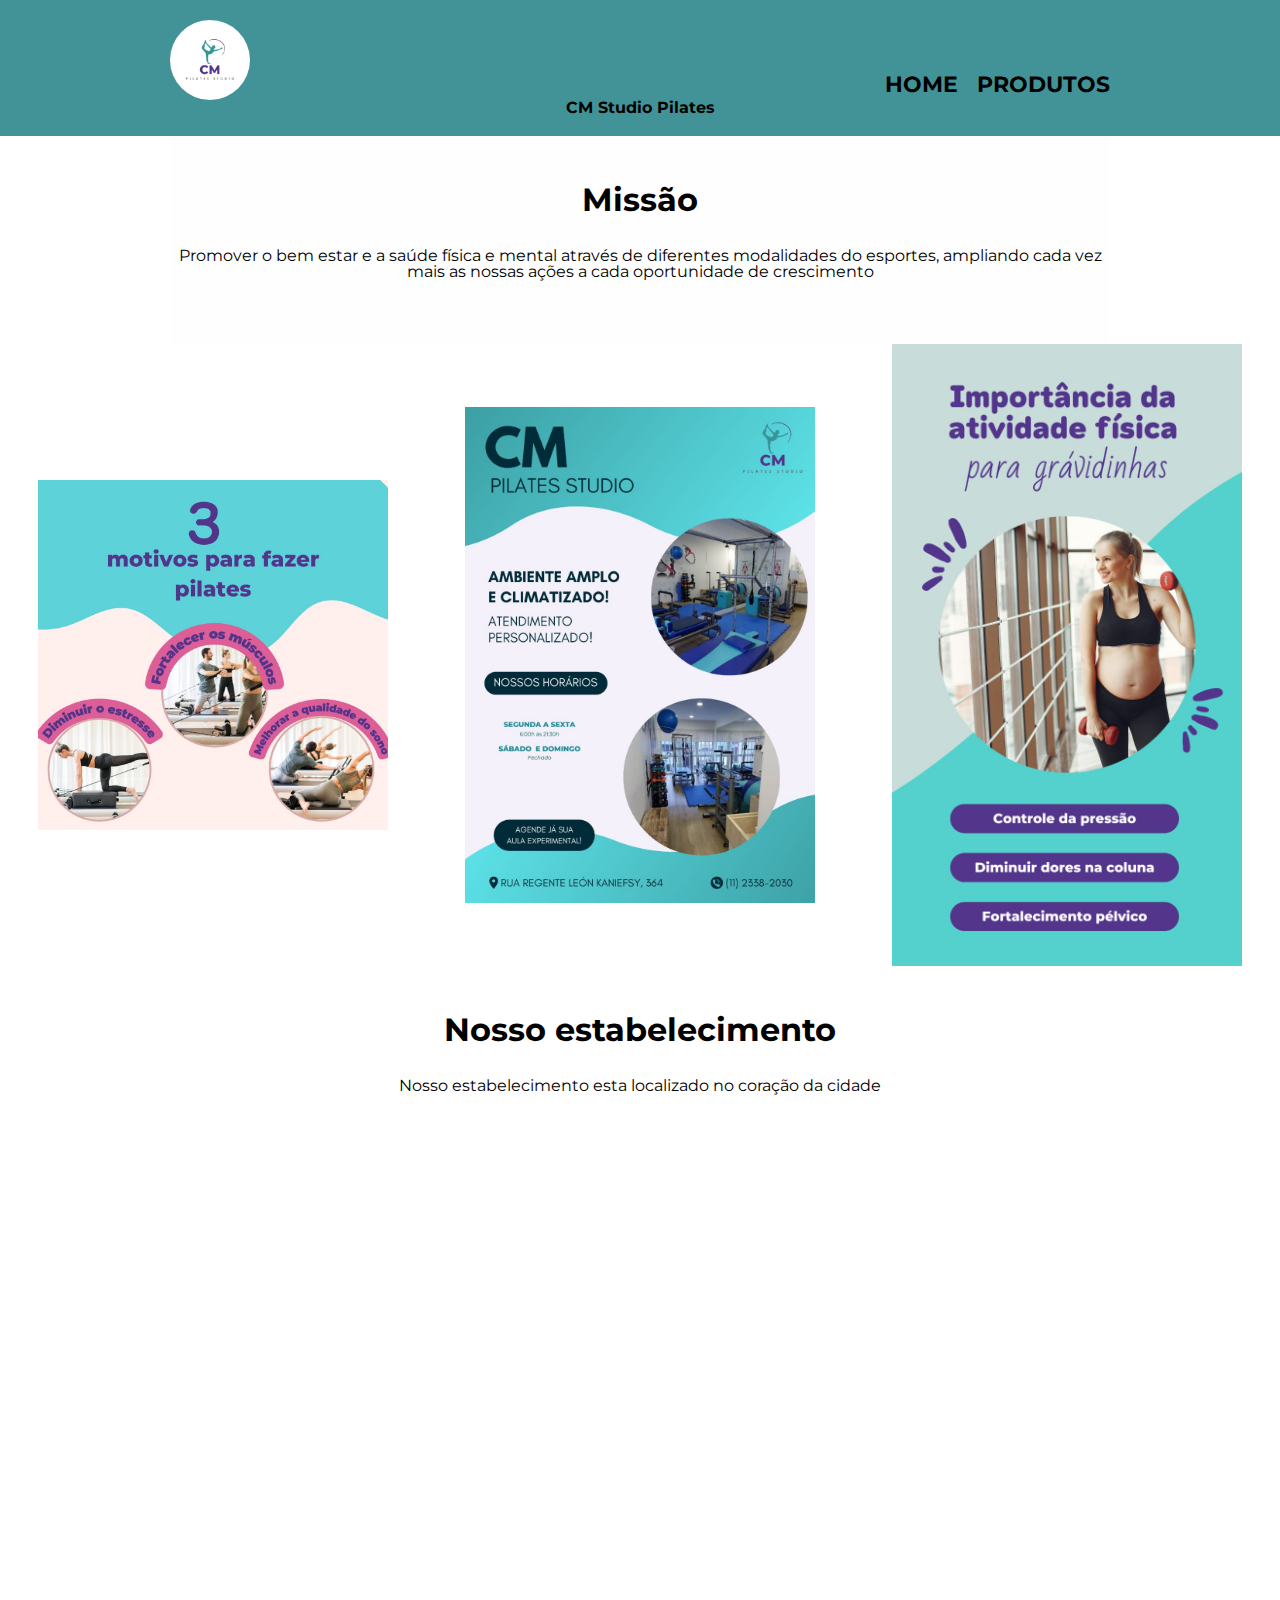
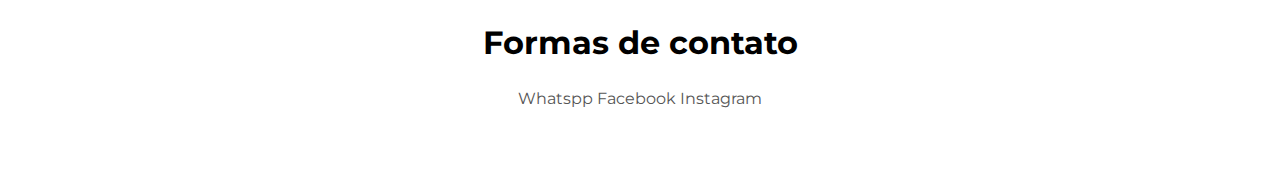
<file: p_project-main/new_project/pg-inicial/index.html>
<!DOCTYPE html>
<html lang="pt-br">

<head>
  <meta charset="UTF-8">
  <meta http-equiv="X-UA-Compatible" content="IE=edge">
  <meta name="viewport" content="width=device-width, initial-scale=1.0">
  <title></title>
  <link rel="stylesheet" href="reset.css">
  <link rel="stylesheet" href="style.css">
  <link href="https://fonts.googleapis.com/css?family=Montserrat&display=swap" rel="stylesheet">
</head>

<body>
  <header>
    <div class="caixa">
      <img class="logo" src="img/pilates-logo.jpeg">
      <h1>CM Studio Pilates</h1>
 
      <nav>
        <ul>
          <li><a href="./index.html">Home</a></li>
          <li><a href="../pg-produtos/produtos.html">Produtos</a></li>
        </ul>
      </nav>
    </div>
  </header>
      </ul>
  </section>
  <section class="principal">
    <h2 class="titulo-principal">Missão</h2>
    <p class="subtitulo-missão">
      Promover o bem estar e a saúde física
      e mental através de diferentes modalidades do esportes, ampliando cada vez mais as nossas ações a cada oportunidade de crescimento
    </p>
  </section>

  <div class="img_column">
    <img class="one" src="./img/pilates-1.jpeg">
    <img class="two" src="../pg-inicial/img/pilates-info.jpeg">
    <img class="three_img" src="./img/pilates-2.jpeg">
  </div>
  <main>
    <section class="mapa">
      <h3 class="titulo-principal">Nosso estabelecimento</h3>
      <p>Nosso estabelecimento esta localizado no coração da cidade</p>

      <div class="mapa-conteudo">
        <iframe
          src="https://www.google.com/maps/embed?pb=!1m18!1m12!1m3!1d3656.376074224548!2d-46.72047914866407!3d-23.590841884593072!2m3!1f0!2f0!3f0!3m2!1i1024!2i768!4f13.1!3m3!1m2!1s0x94ce56e5f00e793b%3A0xbe716ae2fc064382!2sRua%20Regente%20Le%C3%B3n%20Kaniefsky%2C%20364%20-%20Vila%20Progredior%2C%20S%C3%A3o%20Paulo%20-%20SP%2C%2005617-030!5e0!3m2!1spt-BR!2sbr!4v1658169766440!5m2!1spt-BR!2sbr"
          width="600" height="450" style="border:0;" allowfullscreen="" loading="lazy"
          referrerpolicy="no-referrer-when-downgrade"></iframe>
      </div>
    </section>
      <h4 class="titulo-principal">Formas de contato</h4>
      <p class="subtitulos-redes2">
        Whatspp               Facebook                     Instagram
      </p>
    </section>
  </main>

  <footer>

  </footer>
</body>

</html>
</file>
<file: p_project-main/new_project/pg-inicial/style.css>
body {
  font-family: 'Montserrat', sans-serif;
}

header {
  display: flex;
  justify-content: space-between;
  background: #429397;
  padding: 20px 0;
}

.logo {
  position: relative;
  display: flex;
  width: 80px;
  border-radius: 50%;
}

h1 {

  display: flex;
  align-items: center;
  justify-content: center;
  font-weight: bold;
}

.caixa {
  position: relative;
  width: 940px;
  margin: 0 auto;
}

nav {
  position: absolute;
  bottom: 20px;
  right: 0;
}

nav li {
  display: inline;
  margin: 0 0 0 15px;
}

nav a {
  text-transform: uppercase;
  color: #000;
  font-weight: bold;
  font-size: 22px;
  text-decoration: none;
}

nav a:hover {
  color: #0000ff;
  text-decoration: underline;
}

.img_column {
  display: flex;
  align-items: center;
  justify-content: space-around;
}

img {
  display: flex;
  align-items: center;
  width: 350px;
}

.produtos {
  width: 940px;
  margin: 0 auto;
  padding: 50px 0;
}

.produtos li {
  display: inline-block;
  text-align: center;
  width: 30%;
  vertical-align: top;
  margin: 0 1.5%;
  padding: 30px 20px;
  box-sizing: border-box;
  border: 2px solid #000;
  border-radius: 10px;
}

.produtos li:hover {
  border-color: #c78c19;
}

.produtos li:active {
  border-color: #088c19;
}

  .produtos li:hover h2 {
    font-size: 34px;
  }

.produtos h2 {
  font-size: 30px;
  font-weight: bold;
}

.produto-descricao {
  font-size: 18px;
}

.produto-preco {
  font-size: 22px;
  font-weight: bold;
  margin-top: 10px;
}

footer {
  text-align: center;
  padding: 40px 0;
}

.copyright {
  color: #fff;
  font-size: 13px;
  margin-top: 20px;
}

form  {
  margin: 40px 0;
}

form label, form legend {
  display: block;
  font-size: 20px;
  margin: 0 0 10px;
}

.input-padrao {
  display: block;
  margin: 0 0 20px;
  padding: 10px 25px;
  width: 50%;
}

.checkbox {
  margin: 20px 0;
}

.enviar {
  width: 40%;
  padding: 15px 0;
  background: orange;
  color: white;
  font-weight: bold;
  font-size: 18px;
  border: none;
  border-radius: 5px;
  transition: 1s all;
  cursor: pointer;
}

.enviar:hover {
  background: darkorange;
  transform: scale(1.2);
}

table {
  margin: 20px 40px;
}

thead {
  background: #555;
  color: #fff;
  font-weight: bold;
}

td, th {
  border: 1px solid #000;
  padding: 15px 8px;
}

.banner {
  width: 100%;
}

.titulo-principal {
  text-align: center;
  font-size: 2em;
  margin: 0 0 1em;
  clear: left;
}

.titulo-principal {
  font-weight: bold;
}

.principal {
  padding: 3em 0;
  background: #fefefe;
  width: 940px;
  margin: 0 auto;
}

.principal p {
  margin: 0 0 1em;
}

.principal strong {
  font-weight: bold;
}

.principal em {
  font-style: italic;
}

.utencilios {
  width: 120px;
  float: left;
  margin: 0 20px 20px 0;
}

.mapa {
  padding: 3em 0;
}

.mapa-conteudo {
  width: 940px;
  margin: 0 auto;
}

.mapa p {
  margin: 0 0 2em;
  text-align: center;
}

.beneficios {
  padding: 3em 0;
}

.conteudo-beneficios {
  width: 640px;
  margin: 0 auto;
}

.lista-beneficios {
  width: 40%;
  display: inline-block;
  vertical-align: top;
}

.itens {
  line-height: 1.5;
}

.itens:first-child {
  font-weight: bold;
}

.itens:before {
  content: "🟊";
}

.imagem-beneficios {
  width: 60%;
  opacity: 1;
  transition: 400ms;
}

.imagem-beneficios:hover {
  opacity: 0.3;
}

.video {
  width: 560px;
  margin: 2em auto;
}

@media screen and (max-width: 480px) {
  .caixa, .principal, .conteudo-beneficios, .mapa-conteudo, .video {
    width: auto;
  }

  h1 {
    text-align: center;
  }

  nav {
    position: static;
  }

  .lista-beneficios, .imagem-beneficios {
    width: 100%;
  }

}
.mapa-conteudo{
  text-align: center;
}
.subtitulos-redes2{
  color: #555;
  text-align: center;
}
.subtitulo-missão{
  text-align: center;
}
</file>
